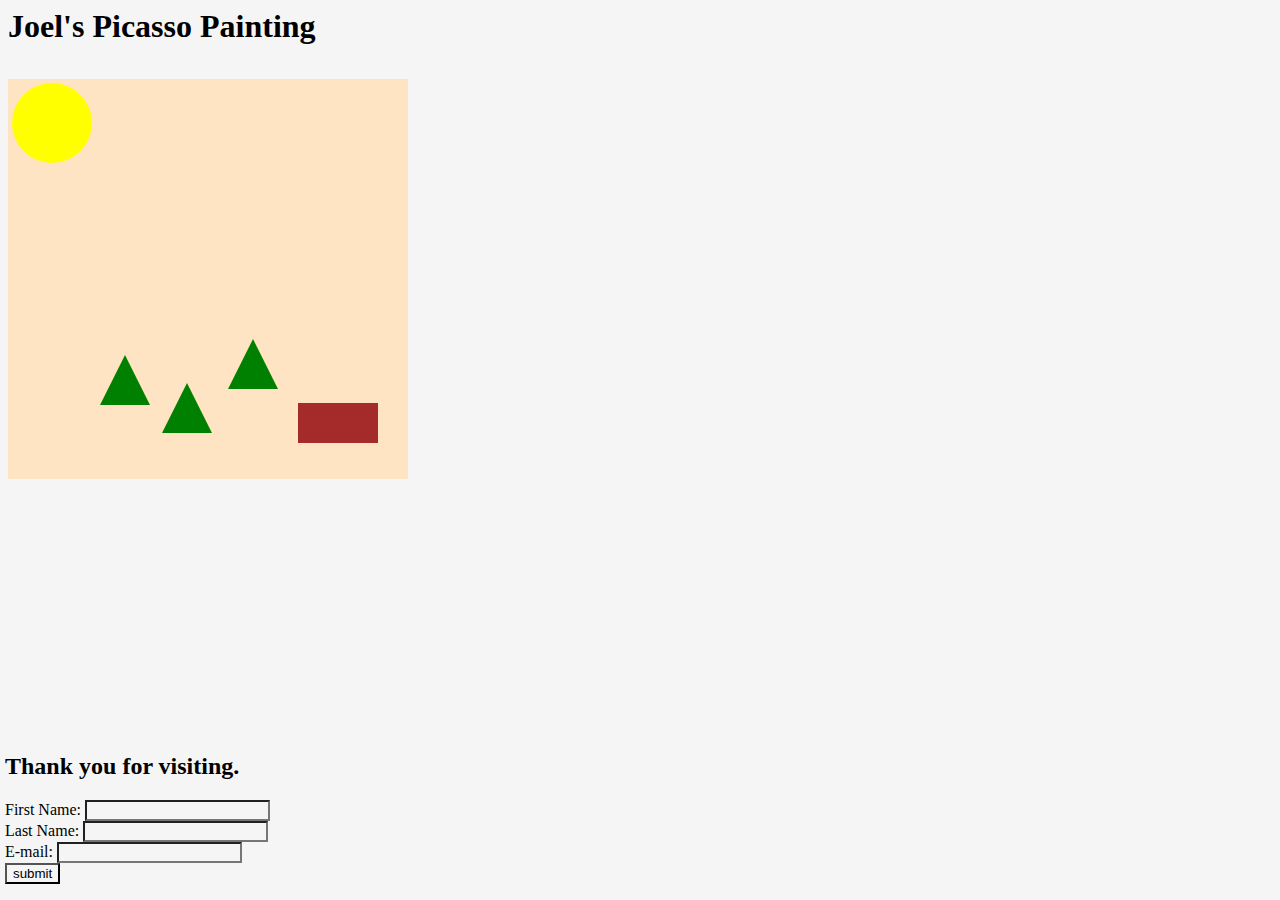
<file: index.html>
<html>
<head>

  <title> Joel's Picasso Painting</title>

  <meta charset="UTF-8">
  <meta name="viewport" content="width=device-width, initial-scale=1.0">
  <title>Joel's Picasso Painting</title>
  <link rel="stylesheet" href="styles.css"/>
</head>
<body>
<h1> Joel's Picasso Painting</h1>

<!-- create work of art here -->

  <div id="painting"> 
    <div id="frame"><!-- this is the "flex container"-->
      <div id="sun"></div>
      <div class="tree" id="tree1"></div>
      <div class="tree" id="tree2"></div>
      <div class="tree" id="tree3"></div>
      <div id="cabin"></div>
      <div id="window"></div>
      <div id="chimney"> </div>  <!--  add hover light -->
      <div id="smoke"></div>   <!--add hover smoke -->
</div> <!-- this is the "flex container"-->


</div> <!-- painting -->

<!-- create form here stuck to the bottom -->
  <div class=footer>
    <h2>Thank you for visiting. </h2>
    <form action="form-submitted.html">
      <label for="fname">First Name:</label>
      <input id="fname" type="text" name="fname" />
      <br/>
      <label for="lname">Last Name:</label>
      <input id="lname" type="text" name="lname" />
      <br/>
      <label for="email"> E-mail:</label>
      <input id="email" type="email" name="email"/>
      <br/>
      <input type="submit" value="submit">
    </form>

  </div> 

  
</body>
</html>
</file>
<file: styles.css>
*{
  background-color: whitesmoke;
}


/* for computer*/
@media screen and (min-width: 1025px) {
  body {
    /* background-color: rgb(41, 60, 207); */
    #frame{
      flex:50%;
      width: 400px;
      height: 400px;
    }
    .tree{
      border-left: 25px solid bisque;
      border-right: 25px solid bisque;
      border-bottom: 50px solid green;
    }
  }
}

/* for ipad */
@media screen and (max-width: 1024px) {
  body {
    /* background-color: rgb(72, 246, 24); */
    #frame{
      flex:50%;
      width: 300px;
      height: 300px;
    }
    .tree{
      border-left: 15px solid bisque;
      border-right: 15px solid bisque;
      border-bottom: 30px solid green;
    }
  }
}

/* for mobile */
@media screen and (max-width: 480px) {
  body {
    /* background-color: rgb(214, 47, 80); */
    #frame{
      flex:50%;
      width: 200px;
      height: 200px; 
    }
    .tree{
      border-left: 7px solid bisque;
      border-right: 7px solid bisque;
      border-bottom: 14px solid green;
    }
  }
}

.footer{
  position: fixed;
  left: 5;
  bottom: 0;
  width: 100%;
}
#painting{
  padding-top: 1%;
}
#frame{
  display: flex;
  flex-direction: row;
  justify-content: left;
  align-items:top;
  position:relative;
  /* moved these lines to media 
  width: 90%;
  height: 90%;  */
  background-color: bisque;
  padding: 100%
  z-index: -50;
}

#sun{
  width: 20%;
  height: 20%;
  background: yellow;
  border-radius: 50%;
  z-index: 1;
  position: relative;
  top:1%;
  left:1%;
  border: 0px;
  margin: 0px;


}

.tree{
  border-left: 25px solid bisque;
  border-right: 25px solid bisque;
  border-bottom: 50px solid green;
  z-index: 1;
  border: 1%;
  margin: 1%;
  } 
#tree1{
  width: 0%;
  height: 8%;
  position:relative;
  top: 60%;
  left:2%;

}
 #tree2{
  width: 0%;
  height: 15%;
  position:relative;
  top: 60%;
  left:3%;
}
#tree3{
  width: 0%;
  height: 19%;
  position:relative;
  top: 45%;
  left:5%;
} 

#cabin{
  width:20%;
  height:10%;
  background-color: brown;
  z-index: 1;
  position:relative;
  top: 80%;
  left:8%;
  border: 1%;
  margin: 1%;

}

/* #chimney{
  width: 10px;
  height:10px;
  background-color: red;
  z-index: 1;
}

#window{
  width: 15px;
  height: 15px;
  background-color: darkslategray;
  z-index: 2;
} */
</file>
